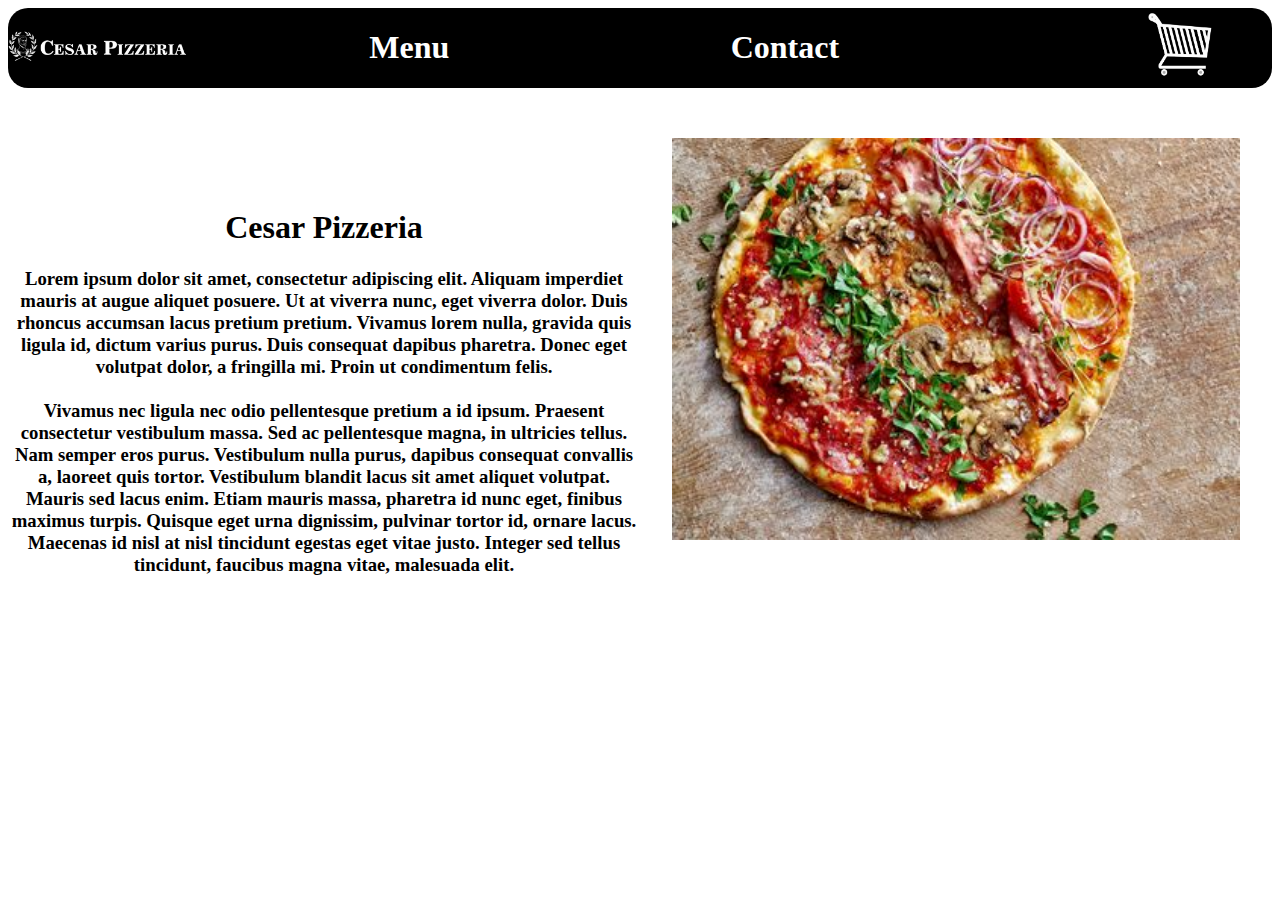
<file: Pizza Hemsida/index.html>
<!DOCTYPE html>
<html lang="en">
<head>
    <meta charset="UTF-8">
    <meta http-equiv="X-UA-Compatible" content="IE=edge">
    <meta name="viewport" content="width=device-width, initial-scale=1.0">
    <title>Cesar Pizzeria</title>
    <link rel="stylesheet" href="css/style.css">
</head>
<body>
    <!--Containern till översta menyn-->
    <div class="flexbox-container-header">
        <!--De olika meny alternativ-->
        <a href="index.html" class="flexbox-item-header flexbox-item-index">
            <div class="flexbox-item-header flexbox-item-index">
                <img src="img/cesar.png" width="100%" height="100%">
            </div>
            </a>
        <div class="flexbox-item-header flexbox-item-menu">
            <h1><a href="menu.html">Menu</a></h1>
        </div>
        <div class="flexbox-item-header flexbox-item-contact">
            <h1><a href="contact.html">Contact</a></h1>
        </div>
        <a href="myOrder.html" class="flexbox-item-header flexbox-item-myOrder">
        <div class="flexbox-item-header flexbox-item-myOrder">
            <div>
                <div class="cart">
                    <img src="img/shoppingCart.png" width="75px" height="75px">
                </div>
            </div>
        </div>
        </a>
    </div>
    <div class="flexbox-container-firstPage">
        <div class="flexbox-item-firstPage flexbox-item-firstPage-h1">
            <h1>Cesar Pizzeria</h1>
            <h3>Lorem ipsum dolor sit amet, consectetur adipiscing elit. Aliquam imperdiet mauris at augue aliquet posuere. Ut at viverra nunc, eget viverra dolor. Duis rhoncus accumsan lacus pretium pretium. Vivamus lorem nulla, gravida quis ligula id, dictum varius purus. Duis consequat dapibus pharetra. Donec eget volutpat dolor, a fringilla mi. Proin ut condimentum felis.
                <br>
                <br>
                Vivamus nec ligula nec odio pellentesque pretium a id ipsum. Praesent consectetur vestibulum massa. Sed ac pellentesque magna, in ultricies tellus. Nam semper eros purus. Vestibulum nulla purus, dapibus consequat convallis a, laoreet quis tortor. Vestibulum blandit lacus sit amet aliquet volutpat. Mauris sed lacus enim. Etiam mauris massa, pharetra id nunc eget, finibus maximus turpis. Quisque eget urna dignissim, pulvinar tortor id, ornare lacus. Maecenas id nisl at nisl tincidunt egestas eget vitae justo. Integer sed tellus tincidunt, faucibus magna vitae, malesuada elit.
            </h3>
        </div>
        <div class="flexbox-item-firstPage flexbox-item-firstPage-img">
            <img src="img/pizza.jpg" alt="" class="index-pizza">
        </div>
    </div>
</body>
</html>
</file>
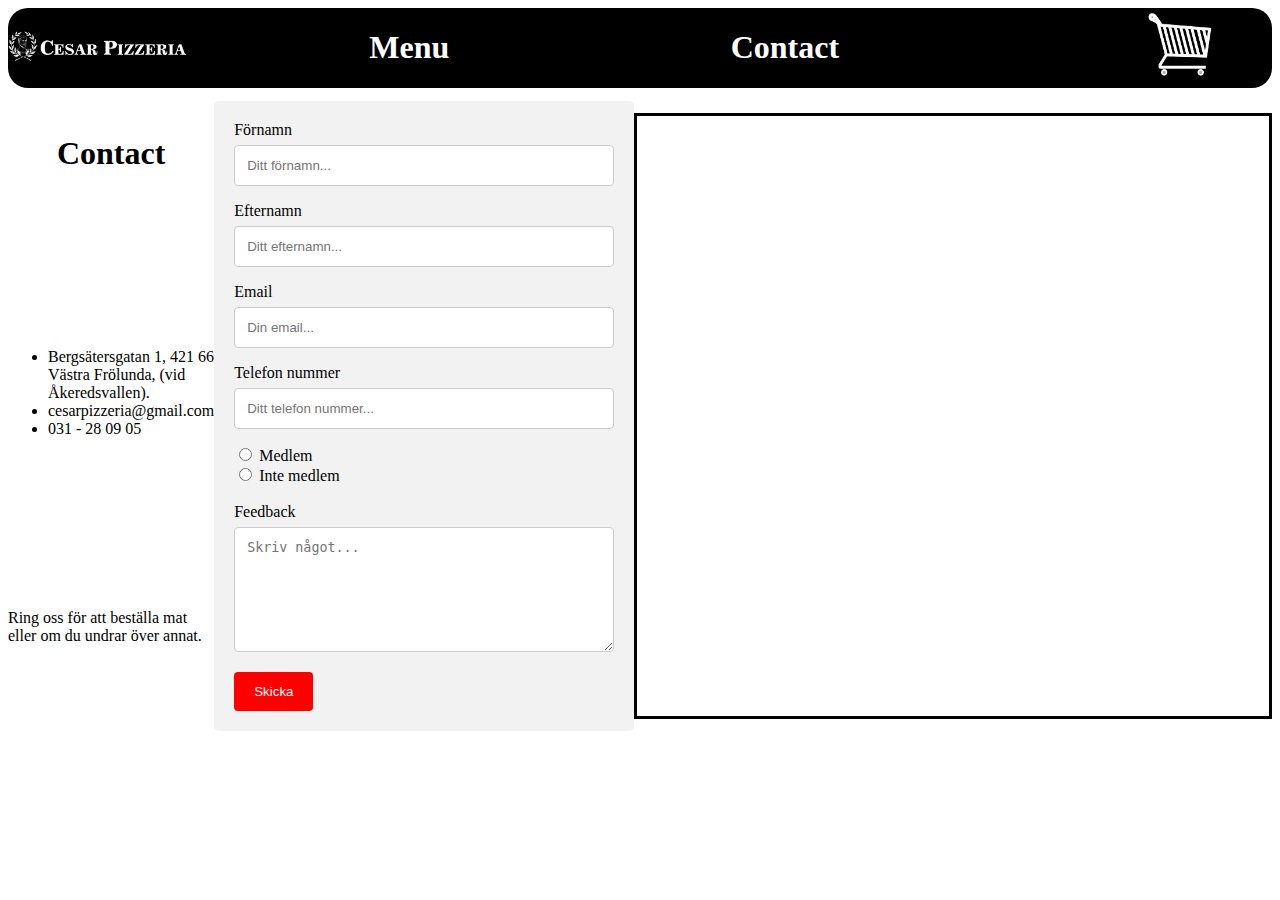
<file: Pizza Hemsida/contact.html>
<!DOCTYPE html>
<html lang="en">
<head>
    <meta charset="UTF-8">
    <meta http-equiv="X-UA-Compatible" content="IE=edge">
    <meta name="viewport" content="width=device-width, initial-scale=1.0">
    <title>Cesar Pizzeria</title>
    <link rel="stylesheet" href="css/style.css">
</head>
<body>
    <!--Containern till översta menyn-->
    <div class="flexbox-container-header">
        <!--De olika meny alternativ-->
        <a href="index.html" class="flexbox-item-header flexbox-item-index">
            <div class="flexbox-item-header flexbox-item-index">
                <img src="img/cesar.png" width="100%" height="100%">
            </div>
            </a>
        <div class="flexbox-item-header flexbox-item-menu">
            <h1><a href="menu.html">Menu</a></h1>
        </div>
        <div class="flexbox-item-header flexbox-item-contact">
            <h1><a href="contact.html">Contact</a></h1>
        </div>
        <a href="myOrder.html" class="flexbox-item-header flexbox-item-myOrder">
        <div class="flexbox-item-header flexbox-item-myOrder">
            <div>
                <div class="cart">
                    <img src="img/shoppingCart.png" width="75px" height="75px">
                </div>
            </div>
        </div>
        </a>
    </div>
    <div class="flexbox-container-contact-body">
        <div class="flexbox-container-contact-body flexbox-item-contact-header">
            <h1>Contact</h1>
            <div class="break"></div>

                <ul>
                    <li>Bergsätersgatan 1, 421 66 Västra Frölunda, (vid Åkeredsvallen).</li>
                    <li>cesarpizzeria@gmail.com</li>
                    <li>031 - 28 09 05</li>
                </ul>
            <div class="break"></div>
            <p>Ring oss för att beställa mat eller om du undrar över annat.</p>
        </div>
        <div class="container">
            <form action="contact.html">
          
              <label for="fname">Förnamn</label>
              <input type="text" id="fname" name="firstname" placeholder="Ditt förnamn...">
          
              <label for="lname">Efternamn</label>
              <input type="text" id="lname" name="lastname" placeholder="Ditt efternamn...">

              <label for="email">Email</label>
              <input type="text" id="email" name="email" placeholder="Din email...">

              <label for="tnr">Telefon nummer</label>
              <input type="text" id="tnr" name="tnr" placeholder="Ditt telefon nummer...">

              <label><input type="radio" name="radio"> Medlem</label>
              <br>
              <label><input type="radio" name="radio"> Inte medlem</label>

              <br>
              <br>
          
              <label for="subject">Feedback</label>
              <textarea id="subject" name="subject" placeholder="Skriv något..." style="height:125px"></textarea>
          
              <input type="submit" value="Skicka">
          
            </form>
          </div>
        <div class="flexbox-container-contact-body flexbox-item-contact-map">
            <iframe src="https://www.google.com/maps/embed?pb=!1m18!1m12!1m3!1d309.3339783640713!2d11.89989714642812!3d57.631168223900275!2m3!1f0!2f0!3f0!3m2!1i1024!2i768!4f13.1!3m3!1m2!1s0x464ff2a848624be1%3A0xa60010ddc8e3e903!2sCesar%20Pizzeria!5e0!3m2!1ssv!2sse!4v1672998678005!5m2!1ssv!2sse" width="800" height="600" style="border:0;" allowfullscreen="" loading="lazy" referrerpolicy="no-referrer-when-downgrade"></iframe>
        </div>
    </div>
</body>
</html>
</file>
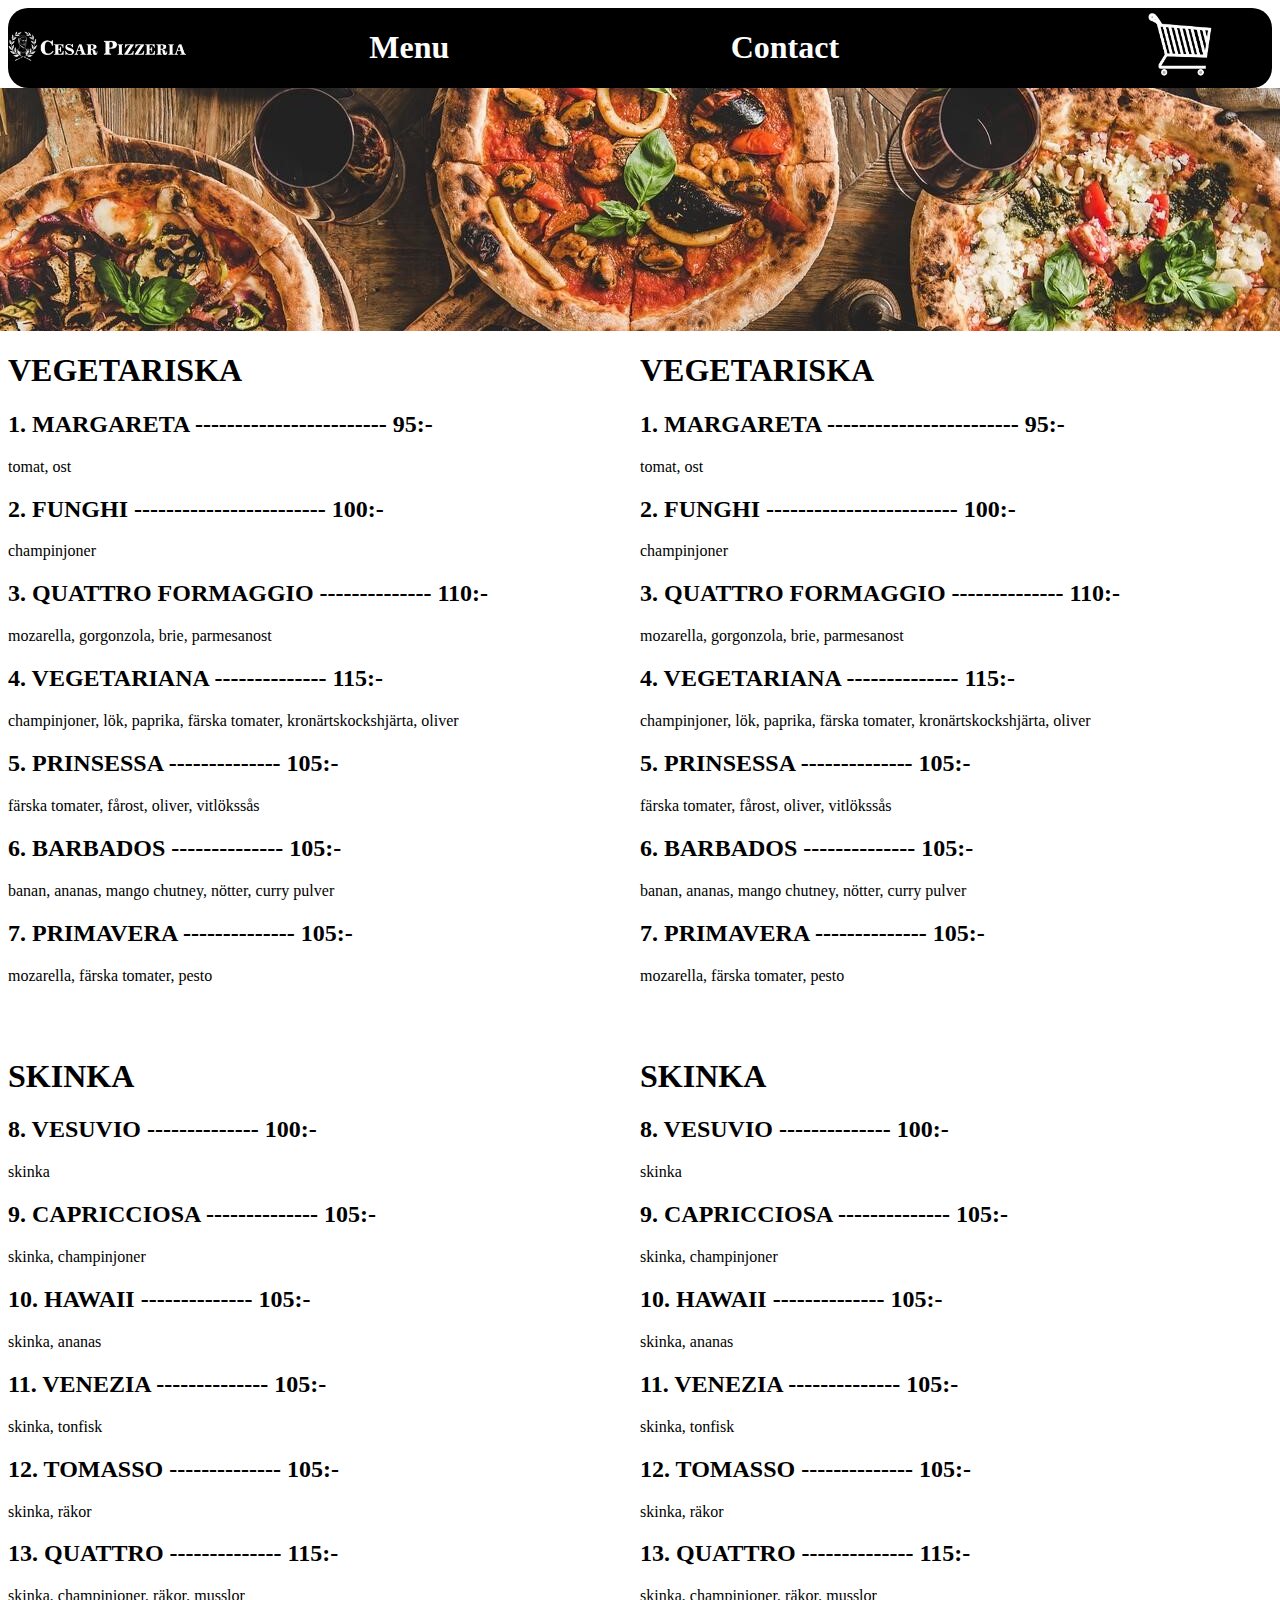
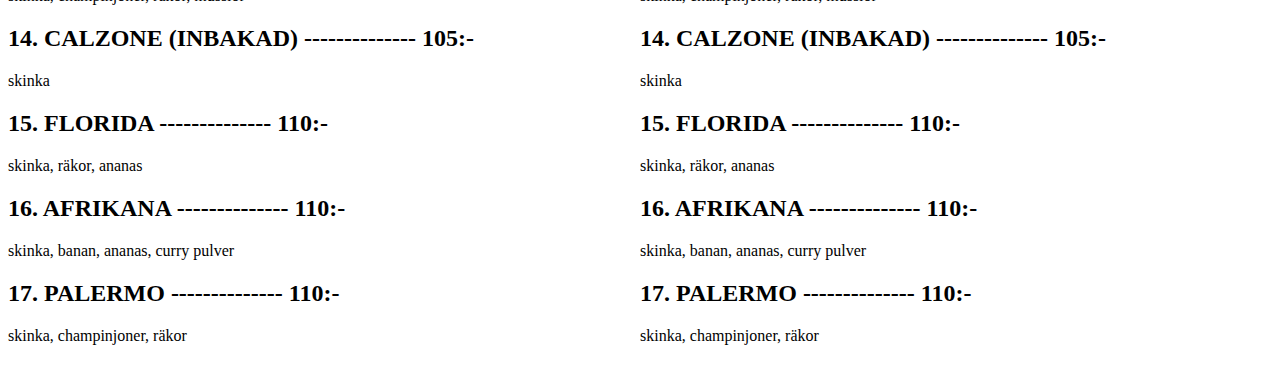
<file: Pizza Hemsida/menu.html>
<!DOCTYPE html>
<html lang="en">
<head>
    <meta charset="UTF-8">
    <meta http-equiv="X-UA-Compatible" content="IE=edge">
    <meta name="viewport" content="width=device-width, initial-scale=1.0">
    <title>Cesar Pizzeria</title>
    <link rel="stylesheet" href="css/style.css">
</head>
<body>
    <!--Containern till översta menyn-->
    <div class="flexbox-container-header">
        <!--De olika meny alternativ-->
        <a href="index.html" class="flexbox-item-header flexbox-item-index">
            <div class="flexbox-item-header flexbox-item-index">
                <img src="img/cesar.png" width="100%" height="100%">
            </div>
            </a>
        <div class="flexbox-item-header flexbox-item-menu">
            <h1><a href="menu.html">Menu</a></h1>
        </div>
        <div class="flexbox-item-header flexbox-item-contact">
            <h1><a href="contact.html">Contact</a></h1>
        </div>
        <a href="myOrder.html" class="flexbox-item-header flexbox-item-myOrder">
        <div class="flexbox-item-header flexbox-item-myOrder">
            <div>
                <div class="cart">
                    <img src="img/shoppingCart.png" width="75px" height="75px">
                </div>
            </div>
        </div>
        </a>
    </div>
    <div class="flexbox-container-menu">
        <div class="flexbox-container-menu flexbox-item-menuPage">
            <img src="img/bred pizza.jpg" alt="">
        </div>
        <div class="flexbox-conatiner-menu flexbox-item-menuPage1">
            <h1>VEGETARISKA</h1>
            <h2>
                1. MARGARETA ------------------------
                95:-</h2>
            <p>tomat, ost</p>    
            <h2>2. FUNGHI ------------------------
                100:-</h2>
            <p>champinjoner</p>
            <h2>3. QUATTRO FORMAGGIO --------------
                110:-</h2>    
            <p>mozarella, gorgonzola, brie, parmesanost</p>
            <h2>4. VEGETARIANA --------------
                115:-</h2>
            <p>champinjoner, lök, paprika, färska tomater, kronärtskockshjärta, oliver</p>
            <h2>5. PRINSESSA --------------
                105:-
                </h2>
            <p>färska tomater, fårost, oliver, vitlökssås</p>
            <h2>6. BARBADOS --------------
                105:-</h2>
            <p>banan, ananas, mango chutney, nötter, curry pulver</p>
            <h2>7. PRIMAVERA --------------
                105:-</h2>
            <p>mozarella, färska tomater, pesto</p>
            <br>
            <br>
            <h1>SKINKA</h1>
            <h2>8. VESUVIO --------------
                100:-</h2>
            <p>skinka</p>
            <h2>9. CAPRICCIOSA --------------
                105:-</h2>
            <p>skinka, champinjoner</p>
            <h2>10. HAWAII --------------
                105:-</h2>
            <p>skinka, ananas</p>
            <h2>11. VENEZIA --------------
                105:-</h2>
            <p>skinka, tonfisk</p>
            <h2>12. TOMASSO --------------
                105:-</h2>
            <p>skinka, räkor</p>
            <h2>13. QUATTRO --------------
                115:-</h2>
            <p>skinka, champinjoner, räkor, musslor</p>
            <h2>14. CALZONE (INBAKAD) --------------
                105:-</h2>
            <p>skinka</p>
            <h2>15. FLORIDA --------------
                110:-</h2>
            <p>skinka, räkor, ananas</p>
            <h2>16. AFRIKANA --------------
                110:-</h2>
            <p>skinka, banan, ananas, curry pulver</p>
            <h2>17. PALERMO --------------
                110:-</h2>
            <p>skinka, champinjoner, räkor</p>
        </div>
        <div class="flexbox-conatiner-menu flexbox-item-menuPage2">
            <h1>VEGETARISKA</h1>
            <h2>
                1. MARGARETA ------------------------
                95:-</h2>
            <p>tomat, ost</p>    
            <h2>2. FUNGHI ------------------------
                100:-</h2>
            <p>champinjoner</p>
            <h2>3. QUATTRO FORMAGGIO --------------
                110:-</h2>    
            <p>mozarella, gorgonzola, brie, parmesanost</p>
            <h2>4. VEGETARIANA --------------
                115:-</h2>
            <p>champinjoner, lök, paprika, färska tomater, kronärtskockshjärta, oliver</p>
            <h2>5. PRINSESSA --------------
                105:-
                </h2>
            <p>färska tomater, fårost, oliver, vitlökssås</p>
            <h2>6. BARBADOS --------------
                105:-</h2>
            <p>banan, ananas, mango chutney, nötter, curry pulver</p>
            <h2>7. PRIMAVERA --------------
                105:-</h2>
            <p>mozarella, färska tomater, pesto</p>
            <br>
            <br>
            <h1>SKINKA</h1>
            <h2>8. VESUVIO --------------
                100:-</h2>
            <p>skinka</p>
            <h2>9. CAPRICCIOSA --------------
                105:-</h2>
            <p>skinka, champinjoner</p>
            <h2>10. HAWAII --------------
                105:-</h2>
            <p>skinka, ananas</p>
            <h2>11. VENEZIA --------------
                105:-</h2>
            <p>skinka, tonfisk</p>
            <h2>12. TOMASSO --------------
                105:-</h2>
            <p>skinka, räkor</p>
            <h2>13. QUATTRO --------------
                115:-</h2>
            <p>skinka, champinjoner, räkor, musslor</p>
            <h2>14. CALZONE (INBAKAD) --------------
                105:-</h2>
            <p>skinka</p>
            <h2>15. FLORIDA --------------
                110:-</h2>
            <p>skinka, räkor, ananas</p>
            <h2>16. AFRIKANA --------------
                110:-</h2>
            <p>skinka, banan, ananas, curry pulver</p>
            <h2>17. PALERMO --------------
                110:-</h2>
            <p>skinka, champinjoner, räkor</p>
        </div>
</body>
</html>
</file>
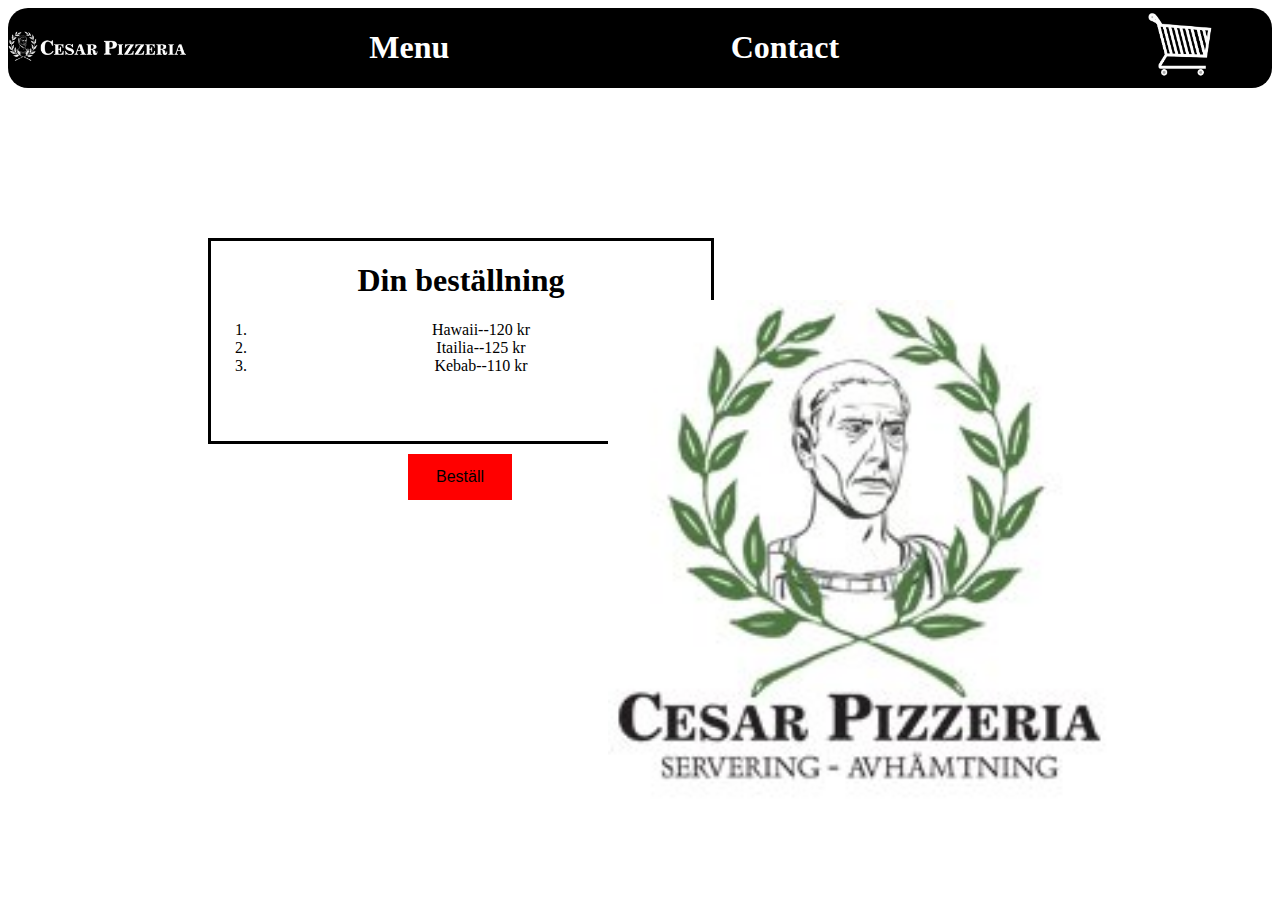
<file: Pizza Hemsida/myOrder.html>
<!DOCTYPE html>
<html lang="en">
<head>
    <meta charset="UTF-8">
    <meta http-equiv="X-UA-Compatible" content="IE=edge">
    <meta name="viewport" content="width=device-width, initial-scale=1.0">
    <title>Cesar Pizzeria</title>
    <link rel="stylesheet" href="css/style.css">
</head>
<body>
    <!--Containern till översta menyn-->
    <div class="flexbox-container-header">
        <!--De olika meny alternativ-->
        <a href="index.html" class="flexbox-item-header flexbox-item-index">
            <div class="flexbox-item-header flexbox-item-index">
                <img src="img/cesar.png" width="100%" height="100%">
            </div>
            </a>
        <div class="flexbox-item-header flexbox-item-menu">
            <h1><a href="menu.html">Menu</a></h1>
        </div>
        <div class="flexbox-item-header flexbox-item-contact">
            <h1><a href="contact.html">Contact</a></h1>
        </div>
        <a href="myOrder.html" class="flexbox-item-header flexbox-item-myOrder">
        <div class="flexbox-item-header flexbox-item-myOrder">
            <div>
                <div class="cart">
                    <img src="img/shoppingCart.png" width="75px" height="75px">
                </div>
            </div>
        </div>
        </a>
    </div>
    <div class="flexbox-container-myOrder">
        <div class="flexbox-item-myOrder-body">
            <h1>Din beställning</h1>
            <ol>
                <li>Hawaii--120 kr</li>
                <li>Itailia--125 kr</li>
                <li>Kebab--110 kr</li>
            </ol>
        </div>
        <div class="break"></div>
        <div class="flexbox-item-myOrder-button">
            <p id='demo' style='display: none'>Tack för din beställning!</p>     
            <button type='button' class="block" onclick="toggleText()">Beställ</button>
        </div>
        <div class="flexbox-item-myOrder-img">
            <img src="img/cesar2.jpg" alt="" width="500px">
        </div>
    </div>
    <script>
        function toggleText() {
            var text = document.getElementById("demo");
                if (text.style.display === "none") {
                    text.style.display = "block";
                } else {
                    text.style.display = "none";
                }
            }
    </script>
</body>
</html>
</file>
<file: Pizza Hemsida/css/style.css>
a {
    text-decoration: none;
    color: white;
}

/*containern för översta menyn*/
.flexbox-container-header {
    display: flex;
    justify-content: space-between;
    align-items: center;
    background-color: black;
    border-radius: 20px;
    
}


/*de 5 items här under är de olika meny alternativ*/
.flexbox-item-header {
    border: 0px solid #333;
    width: 180px;
    min-height: 10px;
}

.flexbox-item-index {
    
}

.flexbox-item-menu {
    
}

.flexbox-item-contact {
    
}

.flexbox-item-myOrder {
    float: right;
    text-align: center;
    position: relative;
    color:rgb(255, 255, 255);
}


.flexbox-container-firstPage {
    display: flex;
    flex-wrap: wrap;
    text-align: center;
}

.flexbox-item-firstPage {

}

.flexbox-item-firstPage-h1 {
    width: 50%;
    padding-top: 100px;
}

.flexbox-item-firstPage-img {
    width: 50%;
    height: 100%;
}

.index-pizza {
    padding-top: 50px;
    width: 90%;
}

.flexbox-container-menu {
    display: flex;
    justify-content: space-between;
    align-items: center;
    flex-wrap: wrap;
    justify-content: center;
}

.flexbox-item-menuPage {
    width: 100%;
}

.flexbox-item-menuPage1 {
    width: 50%;
    align-items: flex-start;
}

.flexbox-item-menuPage2 {
    width: 50%;
    align-items: flex-start;
}

.flexbox-container-contact-body {
    display: flex;
    margin-top: 1%;
}

.flexbox-item-contact-header {
    float: left;
    width: 50%;
    justify-content: center;
    flex-wrap: wrap;
}


.flexbox-item-contact-map {
    float: right;
    width: 50%;
    height: 100%;
    align-items: center;
    border: solid;
}

.break {
    flex-basis: 100%;
    height: 0;
}

.flexbox-container-myOrder{
    display: flex;
    flex-wrap: wrap;
    margin-left: 200px;
    margin-top: 150px;
}

.flexbox-item-myOrder-body{
    border: solid;
    text-align: center;
    width: 500px;
    height: 200px;
}

.flexbox-item-myOrder-button{
    margin-top: 10px;
    margin-left: 200px;

}

.flexbox-item-myOrder-img{
    margin-left: 400px;
    margin-top: -200px;
}

.block {
    display: block;
    width: 100%;
    border: none;
    background-color: red;
    padding: 14px 28px;
    font-size: 16px;
    cursor: pointer;
    text-align: center;
}

/* Style inputs with type="text", select elements and textareas */
input[type=text], select, textarea {
    width: 100%; /* Full width */
    padding: 12px; /* Some padding */ 
    border: 1px solid #ccc; /* Gray border */
    border-radius: 4px; /* Rounded borders */
    box-sizing: border-box; /* Make sure that padding and width stays in place */
    margin-top: 6px; /* Add a top margin */
    margin-bottom: 16px; /* Bottom margin */
    resize: vertical /* Allow the user to vertically resize the textarea (not horizontally) */
  }
  
  /* Style the submit button with a specific background color etc */
  input[type=submit] {
    background-color: red;
    color: white;
    padding: 12px 20px;
    border: none;
    border-radius: 4px;
    cursor: pointer;
  }
  
  /* When moving the mouse over the submit button, add a darker green color */
  input[type=submit]:hover {
    background-color: rgb(182, 0, 0);
  }
  
  /* Add a background color and some padding around the form */
  .container {
    border-radius: 5px;
    background-color: #f2f2f2;
    padding: 20px;
  }
</file>
